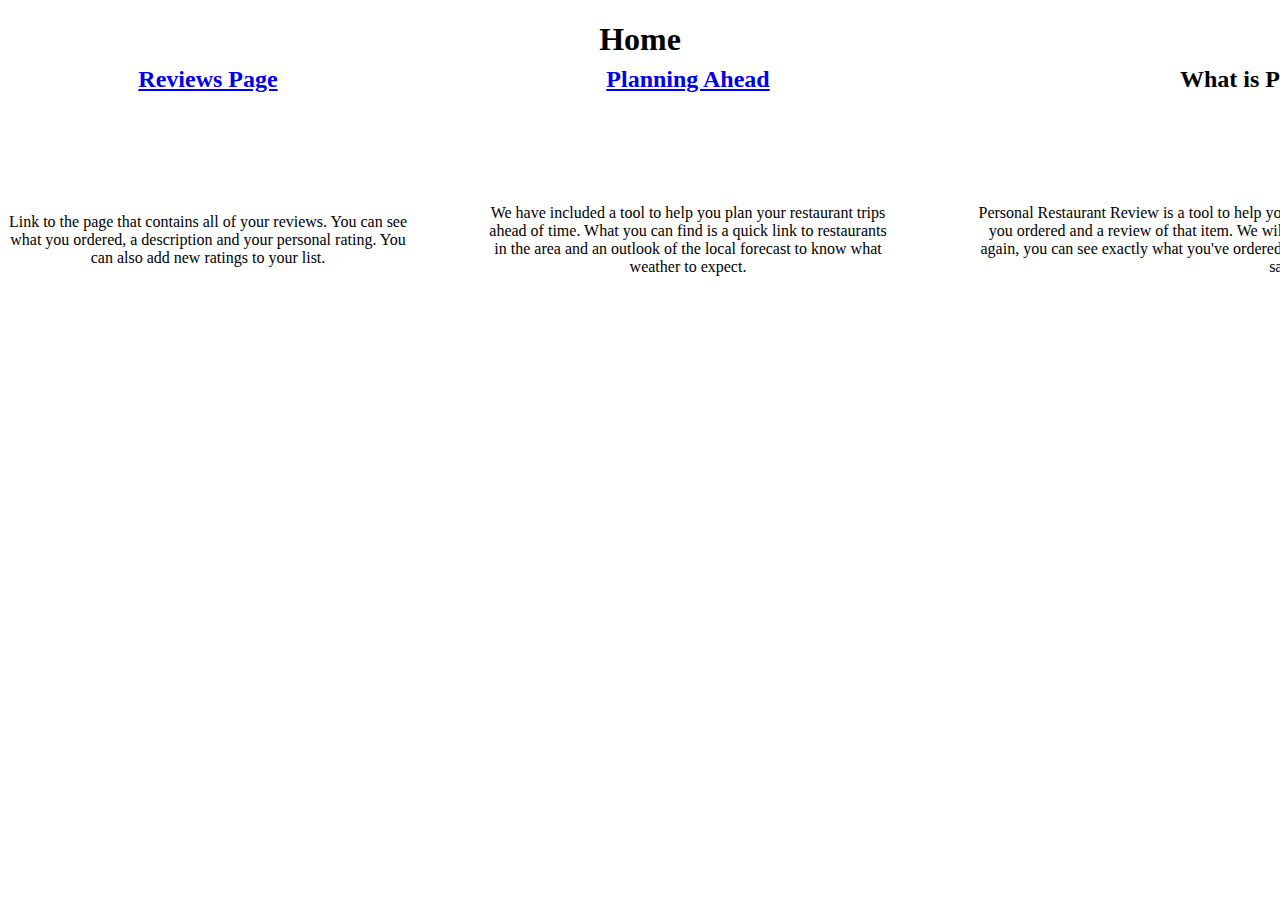
<file: index.html>
<!DOCTYPE html>
<html lang="en">

<head>
    <meta charset="UTF-8">
    <meta http-equiv="X-UA-Compatible" content="IE=edge">
    <meta name="viewport" content="width=device-width, initial-scale=1.0">
    <title>Personal Restaurant Review</title>
    <link rel="stylesheet" href="/stylesheets/restaurantReview.css">
</head>

<body>
    <header>
        <h1>Home</h1>
    </header>
    <main>
        <!-- Requirement 5: css grid -->
        <div class='displayGrid'>
            <h2 class="gridItem box1"><a href="/pages/reviews.html">Reviews Page</a></h2>
            <p class="box2">Link to the page that contains all of your reviews.
                You can see what you ordered, a description and your
                personal rating. You can also add new ratings to your list.
            </p>
            <h2 class="gridItem box3"><a href="/pages/restrauntPlan.html">Planning Ahead</a></h2>
            <p class="box4">We have included a tool to help you plan your restaurant trips
                ahead of time. What you can find is a quick link to restaurants in the area
                and an outlook of the local forecast to know what weather to expect.
            </p>
            <h2 class="box5">What is Personal Restaurant Review</h2>
            <p class="box6">Personal Restaurant Review is a tool to help you order when you go to restaurants.
                Every time you go out to eat, log what you ordered and a review of that item.
                We will keep track of all of this information, then when the time comes to order again,
                you can see exactly what you've ordered at that restaurant before to help you decide whether
                you want to order the same thing, or something new!
            </p>
        </div>
    </main>
</body>

</html>

<!--
Requirement 1:
Elements used on this page (12 different total):
    <head> 
    <title>
    <link>
    <script>
    <body>
    <header>
    <h1>
    <main>
    <div>
    <h2>
    <a>
    <p>
There are more on other pages too,
but these are the first ten and more to prove I have at least 10

Requirement 2:
html attribute names on this page (3 different total):
    rel
    href
    class
-->
</file>
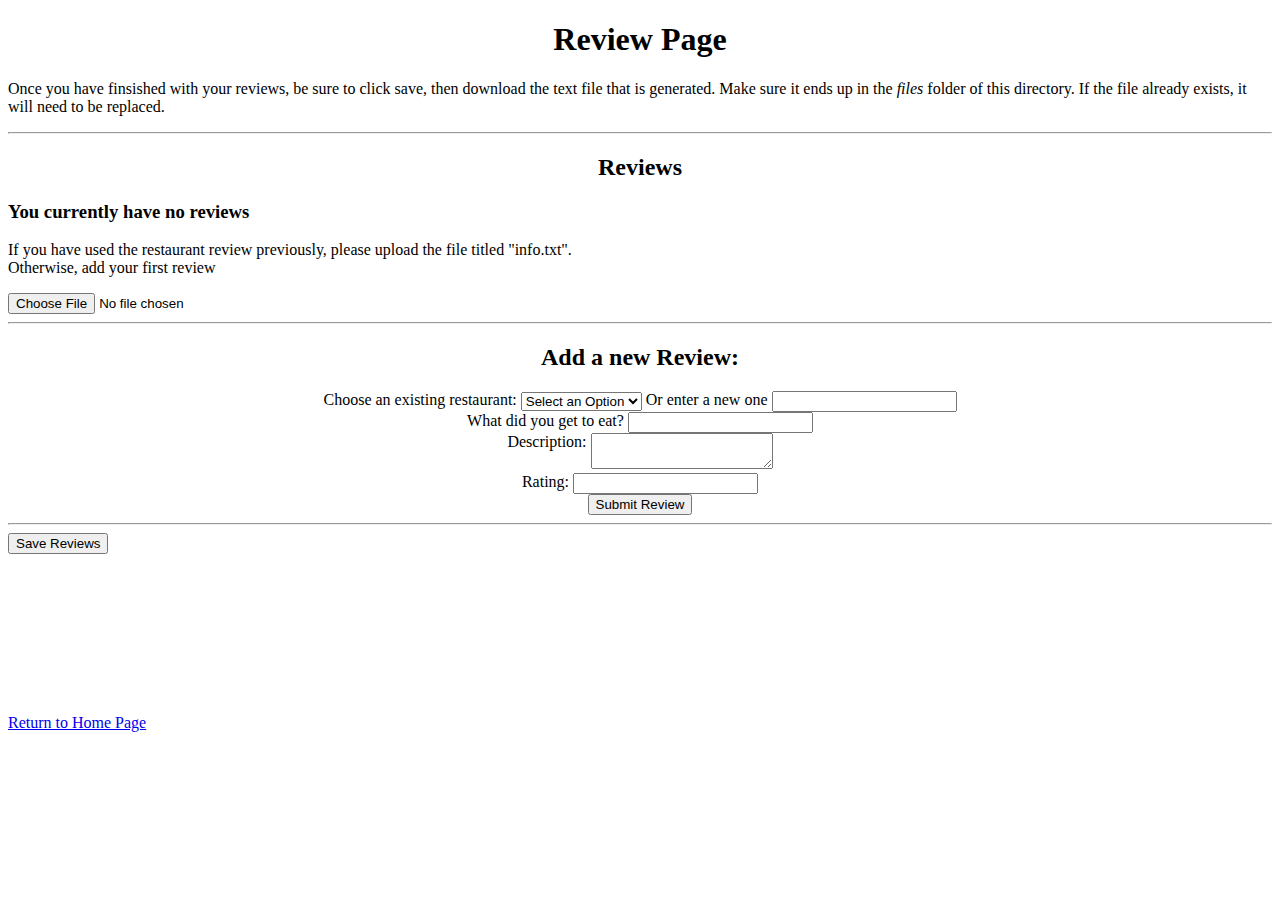
<file: pages/reviews.html>
<!DOCTYPE html>
<html lang="en">

<head>
    <meta charset="UTF-8">
    <meta http-equiv="X-UA-Compatible" content="IE=edge">
    <meta name="viewport" content="width=device-width, initial-scale=1.0">
    <title>Reviews</title>
    <script src="/scripts/reviews.js"></script>
    <link rel="stylesheet" href="/stylesheets/restaurantReview.css">
</head>

<body>
    <header>
        <h1>Review Page</h1>
        <p>Once you have finsished with your reviews, be sure to click save, then download the text file that is
            generated. Make sure it ends up in the <i>files</i> folder of this directory.
            If the file already exists, it will need to be replaced.
        </p>
    </header>
    <hr>
    <main>
        <h2>Reviews</h2>
    </main>
    <hr>
    <section id="newReviewSection">
        <h2>Add a new Review:</h2>
        <form name="New Review Form">
            <label for="restaurantDropdown">Choose an existing restaurant:</label>
            <select id="restaurantDropdown">
                <option value="">Select an Option</option>
            </select>
            <label for="restaurantText">Or enter a new one</label>
            <input type="text" id="restaurantText"><br>
            <label for="order">What did you get to eat?</label>
            <input type="text" id="order"><br>
            <label for="description">Description:</label>
            <textarea id="description"></textarea><br>
            <label for="rating">Rating:</label>
            <input type="text" id="rating"><br>
            <input type="button" id="submit" value="Submit Review"></input>
        </form>
    </section>
    <hr>
    <!-- This is part of the saving files portion I had to look up -->
    <button id='saveReviews'>Save Reviews</button>
    <a download="info.txt" id="downloadLink" href=""></a>
</body>
<footer>
    <a href="/index.html">Return to Home Page</a>
</footer>
</html>

<!-- 
Requirement 2:
html attribute names on this page (7 different total):
    src
    id
    type
    value
    download
    for
    name
 -->
</file>
<file: stylesheets/restaurantReview.css>
h1 {
    text-align: center;
}
h2:not(.gridItem) {
    text-align: center;
}
label {
    vertical-align: top;
}
.restaurant {
    margin-left: 5em;
}
.entryItem {
    margin-left: 10em;
}
.entryBody {
    margin-left: 12em;
}
#newReviewSection {
    text-align: center;
}
footer {
    position: relative;
    top: 10em;
}
img {
    max-width: 100em;
    max-height: 25em;
}
.weatherFlexBox {
    display: flex;
    justify-content: center;
}
.weatherFlexBox > p {
    flex-basis: 25em;
}
.displayGrid {
    display: grid;
    grid-template-columns: 25em 25em 50em;
    gap: 5em;
    grid-template-rows: 0em 10em;
    align-items: center;
}
.box1 {
    grid-row: 1;
    grid-column: 1;
    text-align: center;
}
.box2 {
    grid-row: 2;
    grid-column: 1;
    text-align: center;
    
}
.box3 {
    grid-row: 1;
    grid-column: 2;
    text-align: center;
}
.box4 {
    grid-row: 2;
    grid-column: 2;
    text-align: center;
}
.box5 {
    grid-row: 1;
    grid-column: 3;
    text-align: center;
}
.box6 {
    grid-row: 2;
    grid-column: 3;
    text-align: center;
}

/* Requirement 4: at least 10 css rules (18 rules in total) */
</file>
